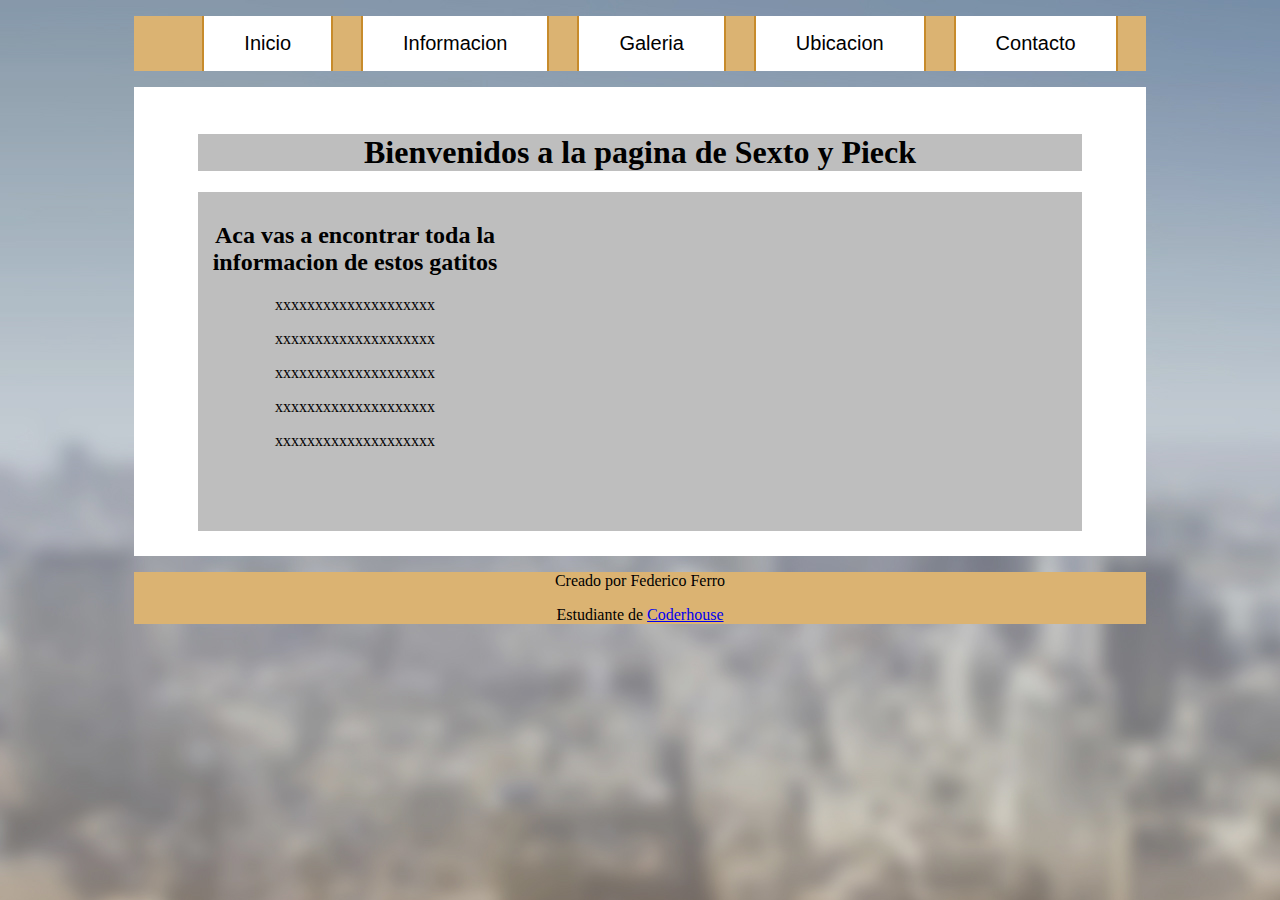
<file: index.html>
<!DOCTYPE html>
<html lang="en">
    <link rel="stylesheet" href="main.css" type="text/css" />
<head>
    <meta charset="UTF-8">
    <meta http-equiv="X-UA-Compatible" content="IE=edge">
    <meta name="viewport" content="width=device-width, initial-scale=1.0">
    <title>Los Gatitos</title>
</head>
<body>
    <header>
        <nav>
            <ul>
                <li> <a href="index.html"> Inicio </a> </li>
                <li> <a href="info.html"> Informacion </a> </li>
                <li> <a href="gallery.html"> Galeria </a> </li>
                <li> <a href="ub.html"> Ubicacion </a> </li>
                <li> <a href="contact.html"> Contacto </a> </li>
            </ul>
        </nav>
    </header>
    <main>
        <h1>Bienvenidos a la pagina de Sexto y Pieck</h1>
            <div class="content">
                <div class="text-index">
                    <h2>Aca vas a encontrar toda la informacion de estos gatitos</h2>
                    <p>xxxxxxxxxxxxxxxxxxxx</p>
                    <p>xxxxxxxxxxxxxxxxxxxx</p>
                    <p>xxxxxxxxxxxxxxxxxxxx</p>
                    <p>xxxxxxxxxxxxxxxxxxxx</p>
                    <p>xxxxxxxxxxxxxxxxxxxx</p>
                </div>
                <div class="video-index">
                    <iframe width="560" height="315" src="https://www.youtube.com/embed/ce0LPDPV5NE" title="YouTube video player" frameborder="0" allow="accelerometer; autoplay; clipboard-write; encrypted-media; gyroscope; picture-in-picture" allowfullscreen></iframe>
                </div>
            </div>
    </main>
    <footer>
      <p>Creado por Federico Ferro</p>
      <p>Estudiante de <a href="https://www.coderhouse.com">Coderhouse</a></p>  
    </footer>
</body>
</html>
</file>
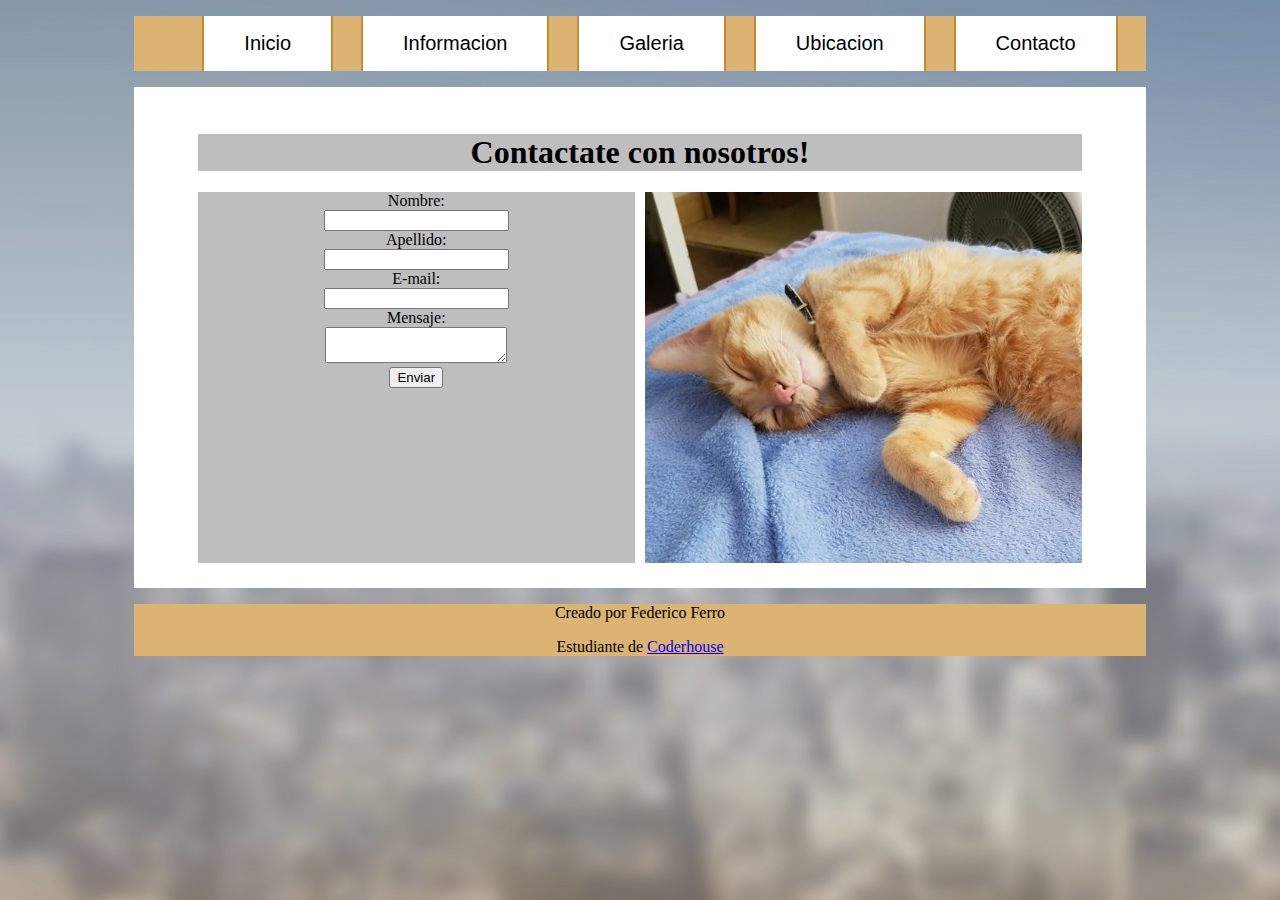
<file: contact.html>
<!DOCTYPE html>
<html lang="en">
    <link rel="stylesheet" href="main.css" type="text/css" />
<head>
    <meta charset="UTF-8">
    <meta http-equiv="X-UA-Compatible" content="IE=edge">
    <meta name="viewport" content="width=device-width, initial-scale=1.0">
    <title>Animalitos</title>
</head>
<body>
    <header>
        <nav>
            <ul>
                <li> <a href="index.html"> Inicio </a> </li>
                <li> <a href="info.html"> Informacion </a> </li>
                <li> <a href="gallery.html"> Galeria </a> </li>
                <li> <a href="ub.html"> Ubicacion </a> </li>
                <li> <a href="contact.html"> Contacto </a> </li>
            </ul>
        </nav>
    </header>
    <main>
        <h1>Contactate con nosotros!</h1>
            <div class="contact">
                <div class="form">
                    <form>
                        <label>Nombre: </label></br>
                        <input type="" id="nombre" name="nombre"/></br>
                        <label>Apellido: </label></br>
                        <input type="text" id="apellido" name="apellido"/></br>
                        <label>E-mail: </label></br>
                        <input type="email" id="email" name="email"/></br>
                        <label>Mensaje: </label></br>
                        <textarea></textarea></br>
                        <input type="submit" value="Enviar" />
                    </form>
                </div>
                <div class="contact-foto">
                    <img src="img/sexto1.JPG" alt="">
                </div>
            </div>
    </main>
    <footer>
      <p>Creado por Federico Ferro</p>
      <p>Estudiante de <a href="https://www.coderhouse.com">Coderhouse</a></p>  
    </footer>
</body>
</html>
</file>
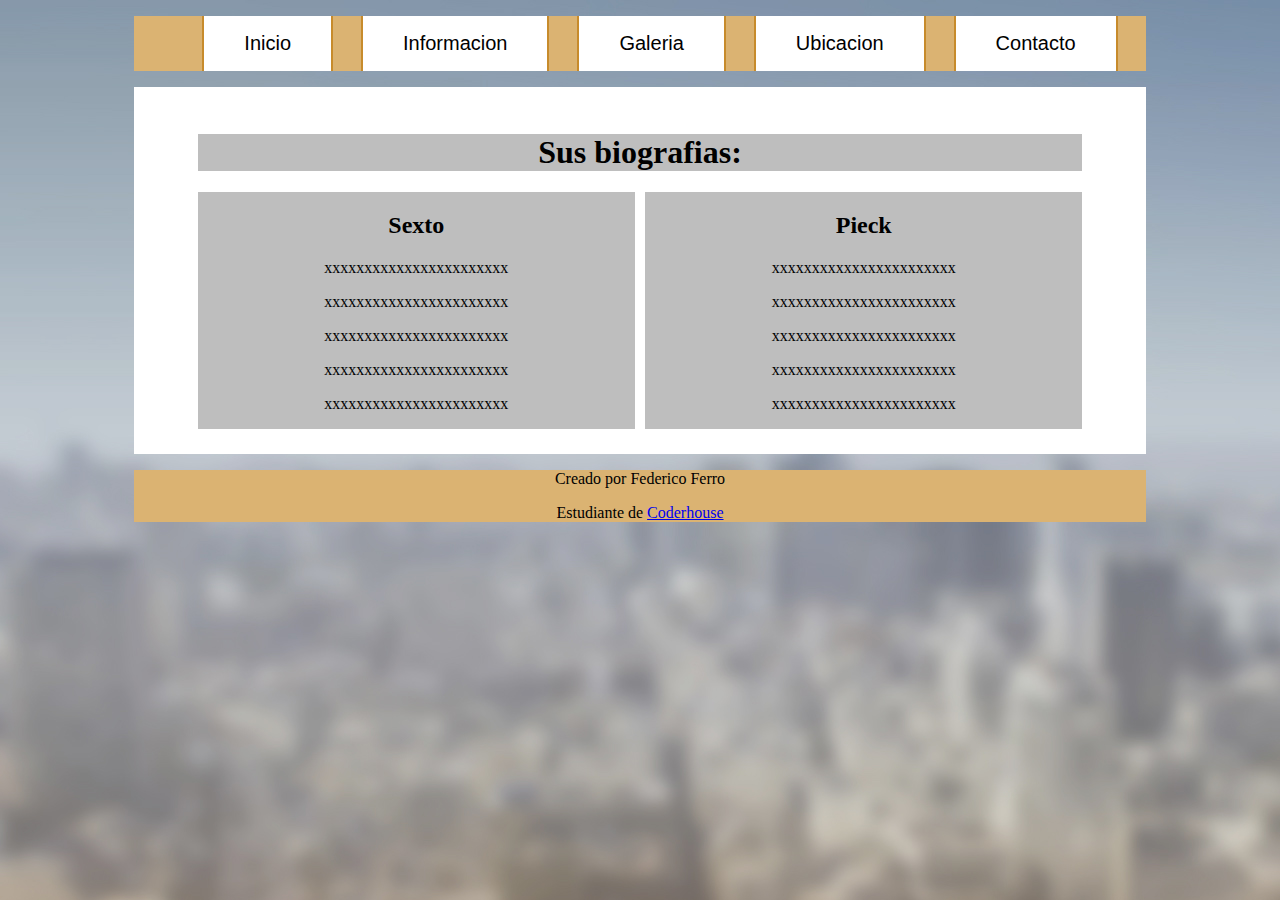
<file: info.html>
<!DOCTYPE html>
<html lang="en">
    <link rel="stylesheet" href="main.css" type="text/css" />
<head>
    <meta charset="UTF-8">
    <meta http-equiv="X-UA-Compatible" content="IE=edge">
    <meta name="viewport" content="width=device-width, initial-scale=1.0">
    <title>Animalitos</title>
</head>
<body>
    <header>
        <nav>
            <ul>
                <li> <a href="index.html"> Inicio </a> </li>
                <li> <a href="info.html"> Informacion </a> </li>
                <li> <a href="gallery.html"> Galeria </a> </li>
                <li> <a href="ub.html"> Ubicacion </a> </li>
                <li> <a href="contact.html"> Contacto </a> </li>
            </ul>
        </nav>
    </header>
    <main>
        <h1>Sus biografias:</h1>
            <div class="info">
                <div class="info-sexto">
                    <h2>Sexto</h2>
                    <p>xxxxxxxxxxxxxxxxxxxxxxx</p>
                    <p>xxxxxxxxxxxxxxxxxxxxxxx</p>
                    <p>xxxxxxxxxxxxxxxxxxxxxxx</p>
                    <p>xxxxxxxxxxxxxxxxxxxxxxx</p>
                    <p>xxxxxxxxxxxxxxxxxxxxxxx</p>
                </div>
                <div class="info-pieck">
                    <h2>Pieck</h2>
                    <p>xxxxxxxxxxxxxxxxxxxxxxx</p>
                    <p>xxxxxxxxxxxxxxxxxxxxxxx</p>
                    <p>xxxxxxxxxxxxxxxxxxxxxxx</p>
                    <p>xxxxxxxxxxxxxxxxxxxxxxx</p>
                    <p>xxxxxxxxxxxxxxxxxxxxxxx</p>
                </div>
            </div>
    </main>
    <footer>
      <p>Creado por Federico Ferro</p>
      <p>Estudiante de <a href="https://www.coderhouse.com">Coderhouse</a></p>  
    </footer>
</body>
</html>
</file>
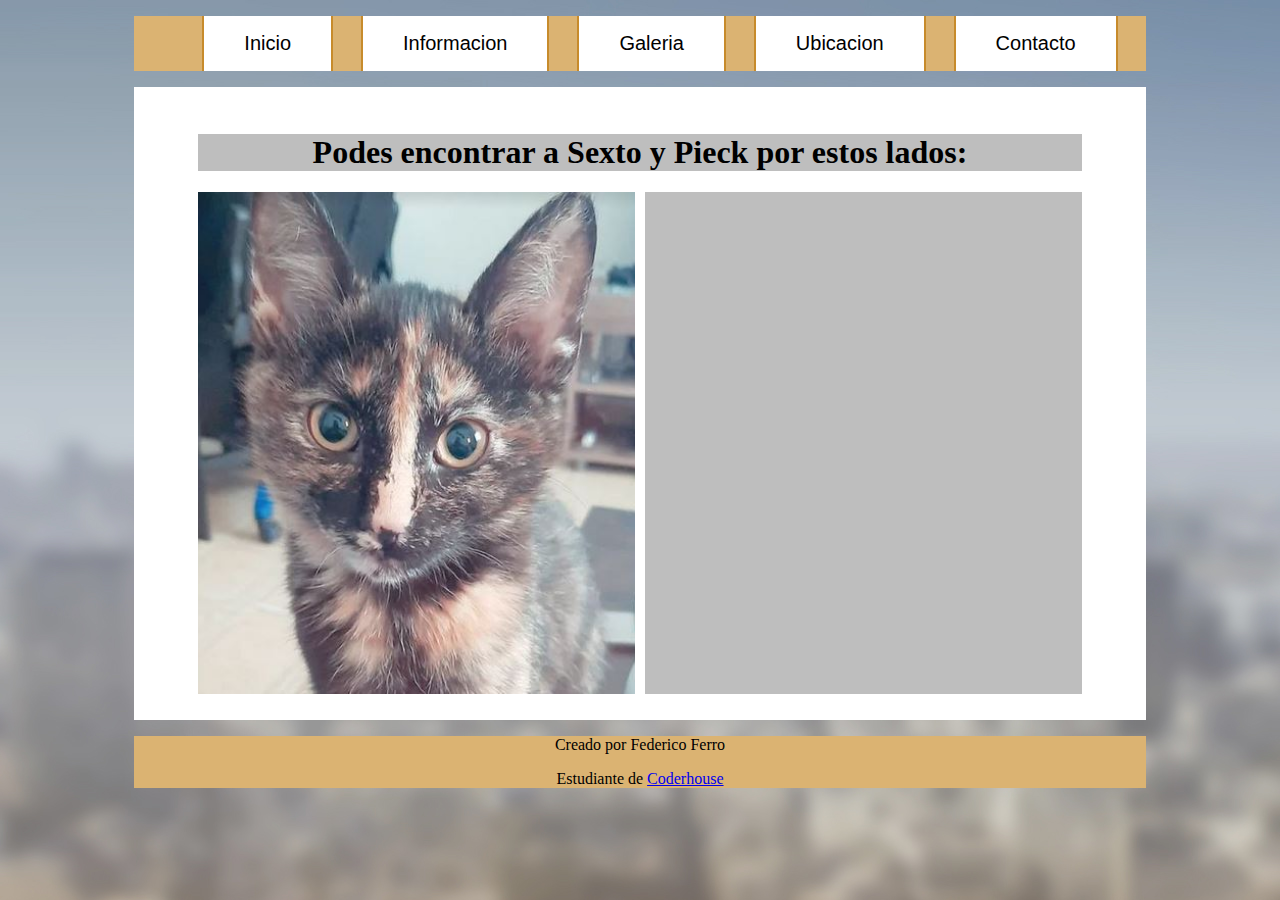
<file: ub.html>
<!DOCTYPE html>
<html lang="en">
    <link rel="stylesheet" href="main.css" type="text/css" />
<head>
    <meta charset="UTF-8">
    <meta http-equiv="X-UA-Compatible" content="IE=edge">
    <meta name="viewport" content="width=device-width, initial-scale=1.0">
    <title>Animalitos</title>
</head>
<body>
    <header>
        <nav>
            <ul>
                <li> <a href="index.html"> Inicio </a> </li>
                <li> <a href="info.html"> Informacion </a> </li>
                <li> <a href="gallery.html"> Galeria </a> </li>
                <li> <a href="ub.html"> Ubicacion </a> </li>
                <li> <a href="contact.html"> Contacto </a> </li>
            </ul>
        </nav>
    </header>
    <main>
        <h1>Podes encontrar a Sexto y Pieck por estos lados:</h1>
        <div class="ubicacion">
            <div class= "ubi-foto">
                <img src="img/pieck1.JPG" alt="">
            </div>
            <div class= "map">
                <iframe src="https://www.google.com/maps/embed?pb=!1m18!1m12!1m3!1d50767.58002862666!2d-59.17772142461723!3d-37.319449431018384!2m3!1f0!2f0!3f0!3m2!1i1024!2i768!4f13.1!3m3!1m2!1s0x95911f9b2733946f%3A0xceef2c76899c202d!2sTandil%2C%20Provincia%20de%20Buenos%20Aires!5e0!3m2!1ses-419!2sar!4v1645496224582!5m2!1ses-419!2sar" width="400" height="300" style="border:0;" allowfullscreen="" loading="lazy"></iframe>
            </div>
        </div>
    </main>
    <footer>
      <p>Creado por Federico Ferro</p>
      <p>Estudiante de <a href="https://www.coderhouse.com">Coderhouse</a></p>  
    </footer>
</body>
</html>
</file>
<file: main.css>
html {
    background-image: url("img/baas-background2.jpg");
    background-attachment: fixed; 

}

nav{
    background-color: #dbb372;
    margin-bottom: 10px;
    margin-left: 10%;
    margin-right: 10%;
}

nav ul{
    display: flex;
    list-style: none;
    justify-content: space-evenly;
    text-align: center;
}

nav ul li{
    background-color: white;
    width: auto;
    height: auto;
    border-right: solid 2px #c78b2c;
    border-left: solid 2px #c78b2c;
    padding: 16px 40px;
    display: inline;
    font-family: Arial, Helvetica, sans-serif;
    font-size: 20px;
    color: white; 
    text-decoration: none;  
}

nav ul li a{
    text-decoration: none;
    color: black;
}

main {
    background-color: white;
    text-align: center;
    margin-left: 10%;
    margin-right: 10%;
    padding-top: 2%;
    padding-bottom: 2%;
    padding-left: 5%;
    padding-right: 5%;    
}

main h1 {
    background-color: rgb(190, 190, 190);
    width: 100%;
    height: auto;
}

/* index */

    .content{
        width: 100%;
        display: flex;
    }

    .text-index{
        background-color: rgb(190, 190, 190);
        width: 100%;
        padding-top: 10px;
        padding-bottom: 10px;
        padding-left: 5px;
        padding-right: 5px;
    }

    .video-index{
        background-color: rgb(190, 190, 190);
        width: 100%;
        padding-top: 10px;
        padding-bottom: 10px;
        padding-left: 5px;
        padding-right: 5px;
    }


/* info */

    .info{
        width: 100%;
        display: flex;
    }

    .info-sexto{
        background-color: rgb(190, 190, 190);
        width: 100%;
        margin-right: 5px;
    }

    .info-pieck{
        background-color: rgb(190, 190, 190);
        width: 100%;
        margin-left: 5px;
    }

/* gallery */

    .galeria-sexto{
        display: grid;
        grid-template-columns: repeat(3,1fr);
        grid-auto-rows: 300px;
        grid-column-gap: 10px;
        grid-row-gap: 10px;
        margin-bottom: 30px;

    }

    img{
        height: 100%;
        width: 100%;
        object-fit: cover;
    }

    .galeria-sexto-titulo{
        align-self: center;
        justify-self: center;
        background-color: #dbb372;
        height: 100%;
        width: 100%;
    }

    .sexto3{
        grid-row: span 2;

    }

    .sexto6{
        grid-column: span 2;
    }

    .galeria-pieck{
        display: grid;
        grid-template-columns: repeat(3,1fr);
        grid-auto-rows: 300px;
        grid-column-gap: 10px;
        grid-row-gap: 10px;
        margin-bottom: 30px;
    }

    img{
        height: 100%;
        width: 100%;
        object-fit:cover;
    }

    .galeria-pieck-titulo{
        align-self: center;
        justify-self: center;
        background-color: #dbb372;
        height: 100%;
        width: 100%;
    }

    .pieck1{
        grid-row: span 2;
    }

    .pieck4{
        grid-row: span 2;
    }


/* ub */ 

    .ubicacion{
        width: 100%;
        display: flex;
    }

    .ubi-foto{
        background-color: rgb(190, 190, 190);
        width: 100%;
        margin-right: 5px;
    }

    .map{
        background-color: rgb(190, 190, 190);
        width: 100%;
        margin-left: 5px;
    }

/* contact */

    .contact{
        width: 100%;
        display: flex;
    }

    .form{
        background-color: rgb(190, 190, 190);
        width: 100%;
        margin-right: 5px;
    }

    .contact-foto{
        background-color: rgb(190, 190, 190);
        width: 100%;
        margin-left: 5px;
    }

footer {
    background-color: #dbb372;
    text-align: center;
    margin-left: 10%;
    margin-right: 10%;
}

@media screen and (max-width: 768px){
    nav ul li{
        padding: 5px 20px;
        font-size: 15px;
    }

    .galeria-sexto{
        grid-auto-rows: 100px;

    }

    .galeria-pieck{
        grid-auto-rows: 100px;
    }

    .content{
        width: auto;
        display: grid;
        
    }

    .contact-foto{
        width: 300px;
        height: auto;
    }

}
</file>
